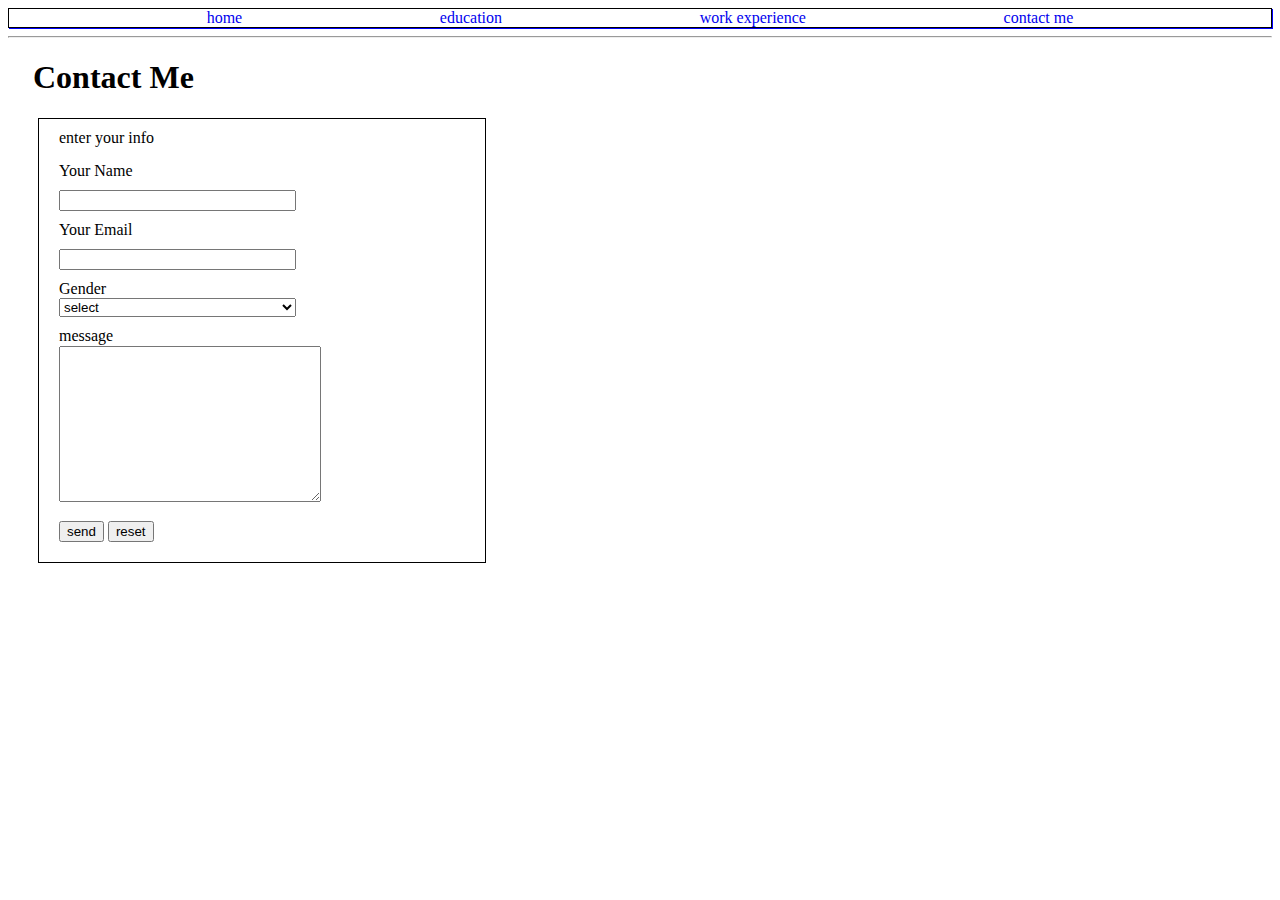
<file: homework1/contact.html>
<!DOCTYPE html>
<html lang="en">
<head>
  <meta charset="UTF-8">
  <meta name="viewport" content="width=device-width, initial-scale=1.0">
  <title>Contact</title>
  <link rel="stylesheet" href="./style.css">
</head>
<body>
  <ul class="navbar">
    <li><a href="./index.html">home</a></li>
    <li><a href="./education.html">education </a></li>
    <li><a href="./work.html">work experience </a></li>
    <li><a href="#">contact me </a></li>
  </ul><hr>
  <h1 class="contactme">Contact Me</h1>
  <form action="#" method="post" class="contact">
    <div class="instr">enter your info</div>
    <label>Your Name <br><input type="text" name="Fname"></label><br>
    <label>Your Email <br> <input type="text" name="Email"></label><br>
    <label class="gender">Gender<br><select name="gender">
      <option value="none" selected>select</option>
      <option value="male">Male</option>
      <option value="female">Female</option>
    </select></label><br>
    <label>message <br><textarea name="comment" cols="30" rows="10"></textarea></label><br>
    <button>send</button>
    <button type="reset" class="reset">reset</button>

  </form>
  
</body>
</html>
</file>
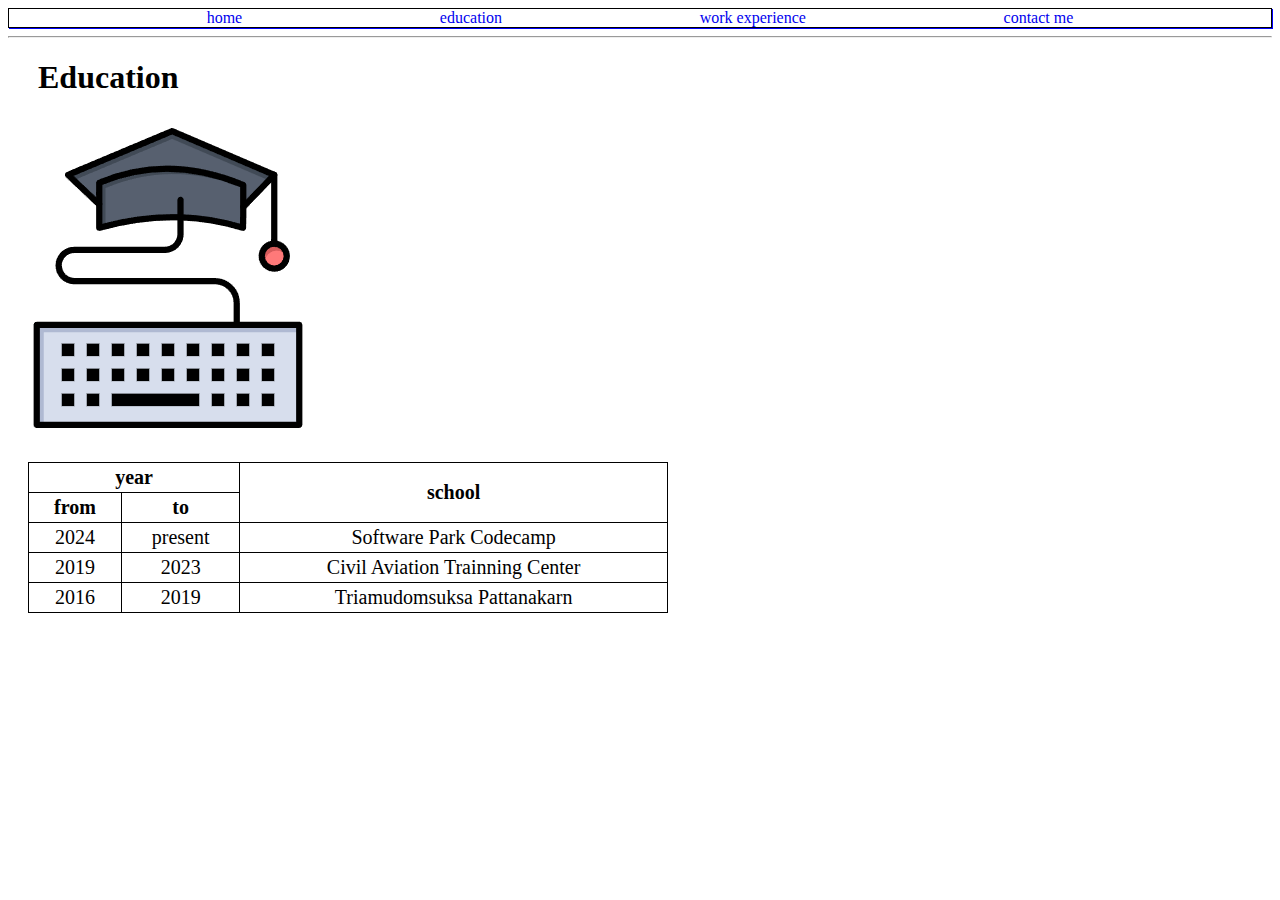
<file: homework1/education.html>
<!DOCTYPE html>
<html lang="en">
<head>
    <meta charset="UTF-8">
    <meta name="viewport" content="width=device-width, initial-scale=1.0">
    <title>Education</title>
    <link rel="stylesheet" href="./style.css">
</head>
<body>
    <ul class="navbar">
        <li><a href="./index.html">home</a></li>
        <li><a href="#">education </a></li>
        <li><a href="./work.html">work experience </a></li>
        <li><a href="./contact.html">contact me </a></li>
    </ul><hr>
    <h1 style="margin-left: 30px;">Education</h1>
    <img src="../picture/educationpic.png" alt="education">
    <table>
        <tr>
            <th colspan="2">year</th>
            <th rowspan="2" colspan="2">school</th>
        </tr>
        <tr>
            <th>from</th>
            <th>to</th>
        </tr>
        <tr>
            <td>2024</td>
            <td>present</td>
            <td colspan="2">Software Park Codecamp</td>
        </tr>
        <tr>
            <td>2019</td>
            <td>2023</td>
            <td colspan="2">Civil Aviation Trainning Center</td>
        </tr>
        <tr>
            <td>2016</td>
            <td>2019</td>
            <td colspan="2">Triamudomsuksa Pattanakarn</td>
        </tr>
    </table>
    
    
</body>
</html>
</file>
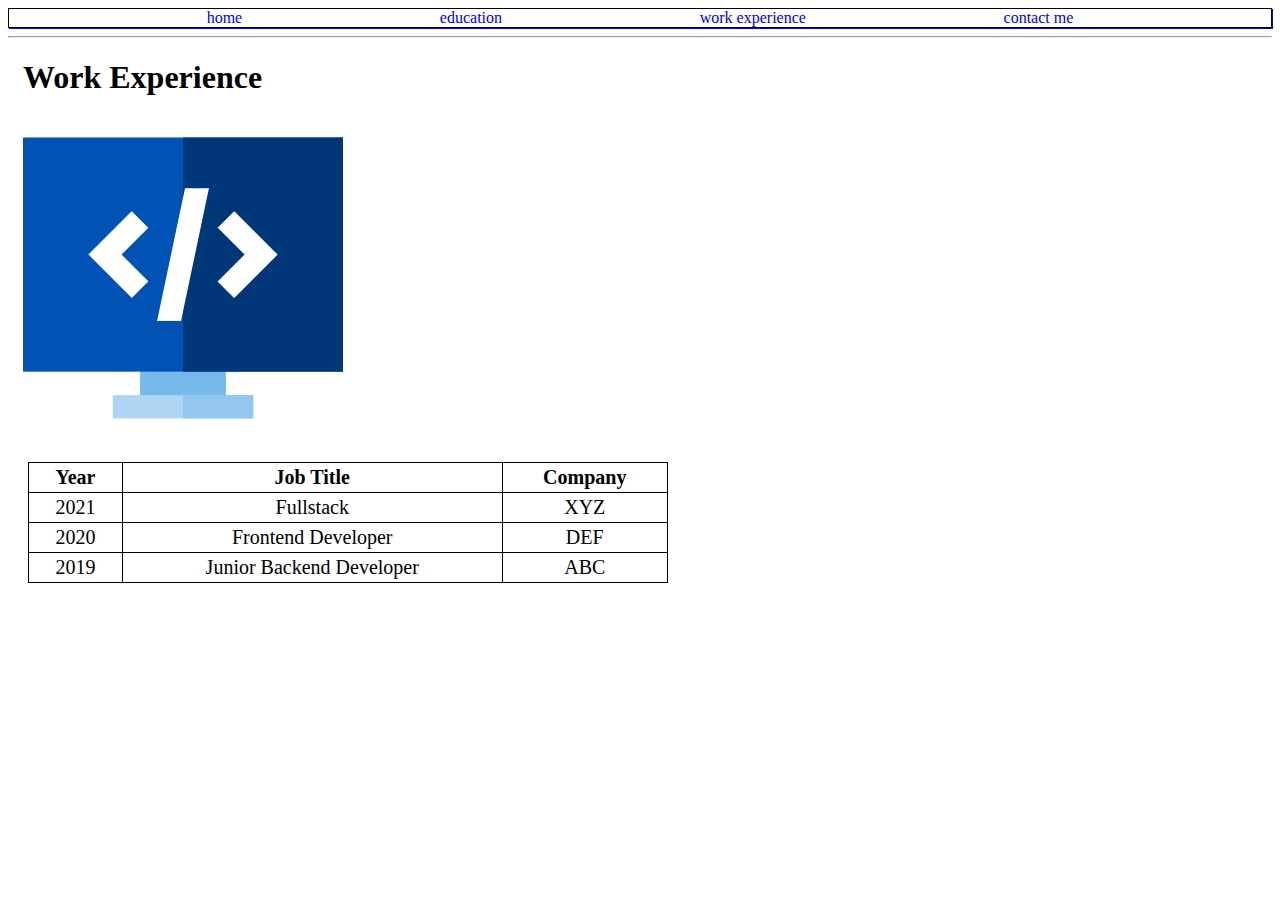
<file: homework1/work.html>
<!DOCTYPE html>
<html lang="en">
<head>
  <meta charset="UTF-8">
  <meta name="viewport" content="width=device-width, initial-scale=1.0">
  <title>Work Experience</title>
  <link rel="stylesheet" href="./style.css">
</head>
<body>
  <ul class="navbar">
    <li><a href="./index.html">home</a></li>
    <li><a href="./education.html">education </a></li>
    <li><a href="#">work experience </a></li>
    <li><a href="./contact.html">contact me </a></li>
  </ul><hr>
  <h1 style="margin-left: 15px;">Work Experience</h1>
  <img style="margin-left: 15px;" src="../picture/workkk.png" alt="workpic">
  <table>
    <tr>
      <th colspan="2">Year</th>
      <th colspan="4">Job Title</th>
      <th colspan="3">Company</th>
    </tr>
    <tr>
      <td colspan="2">2021</td>
      <td colspan="4">Fullstack</td>
      <td colspan="3">XYZ</td>
    </tr>
    <tr>
      <td colspan="2">2020</td>
      <td colspan="4">Frontend Developer</td>
      <td colspan="3">DEF</td>
    </tr>
    <tr>
      <td colspan="2">2019</td>
      <td colspan="4">Junior Backend Developer</td>
      <td colspan="3">ABC</td>
    </tr>
  </table>
  
</body>
</html>
</file>
<file: homework1/style.css>
*{
    box-sizing: border-box;
}
.navbar{
    margin: 0;
    padding: 0;
    display: flex;
    justify-content: space-evenly;
    border: 1px solid black;
    box-shadow: 1px 1px blue;
    list-style-type: none;  
}
.me img{
    width: 110px;
    height: 125px;
    border-radius: 100%;
}
.navbar li{
    display: inline;
    text-decoration: none;
}
li a{
    text-decoration: none;    
}
table{
    font-size: 1.25em;
    width: 50vw;
    margin:20px;
    border: 1px solid black;
    border-collapse: collapse;
}
th,td{
    padding-inline: 8px;
    padding-block: 3px;
    border: 1px solid black;
    border-collapse: collapse;
    text-align: center;
}
.contactme{
    margin-left:25px;
}
.contact{
    width: 35vw;
    border: 1px solid black;
    margin-left:30px ;
}
.instr{
    margin:10px 20px 15px;
}
label,input{
    margin: 10px 20px;
    width: 237px;
}
.gender{
    margin:10px 20px 0px;
}
select{
    box-sizing: border-box;
    width: 237px;
    margin: 0px 20px 10px;
}
textarea{
    margin: 1px 20px 10px;
}
button{
    margin: 5px 0px 20px 20px ;
}
.reset{
    margin-left: 0px;
}
</file>
